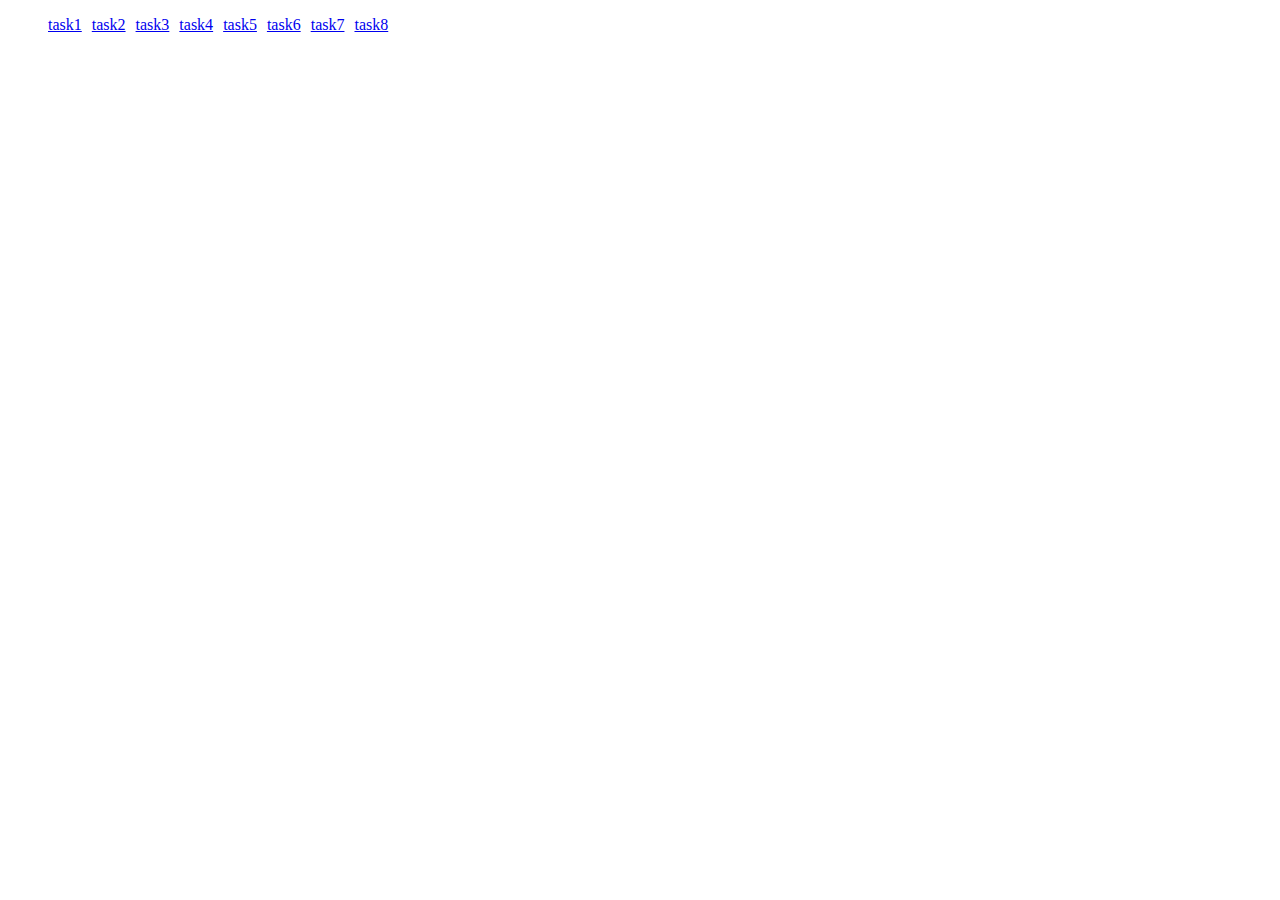
<file: index.html>
<!DOCTYPE html>
<html lang="en">
  <head>
    <meta charset="UTF-8" />
    <meta name="viewport" content="width=device-width, initial-scale=1.0" />
    <link rel="stylesheet" href="./styles.css" />
    <title>tasks</title>
  </head>
  <body>
    <ul class="list">
      <li class="item"><a href="./task1/task1.html">task1</a></li>
      <li class="item"><a href="./task2/task2.html">task2</a></li>
      <li class="item"><a href="./task3/task3.html">task3</a></li>
      <li class="item"><a href="./task4/task4.html">task4</a></li>
      <li class="item"><a href="./task5/task5.html">task5</a></li>
      <li class="item"><a href="./task6/task6.html">task6</a></li>
      <li class="item"><a href="./task7/task7.html">task7</a></li>
      <li class="item"><a href="./task8/task8.html">task8</a></li>
    </ul>
  </body>
</html>
</file>
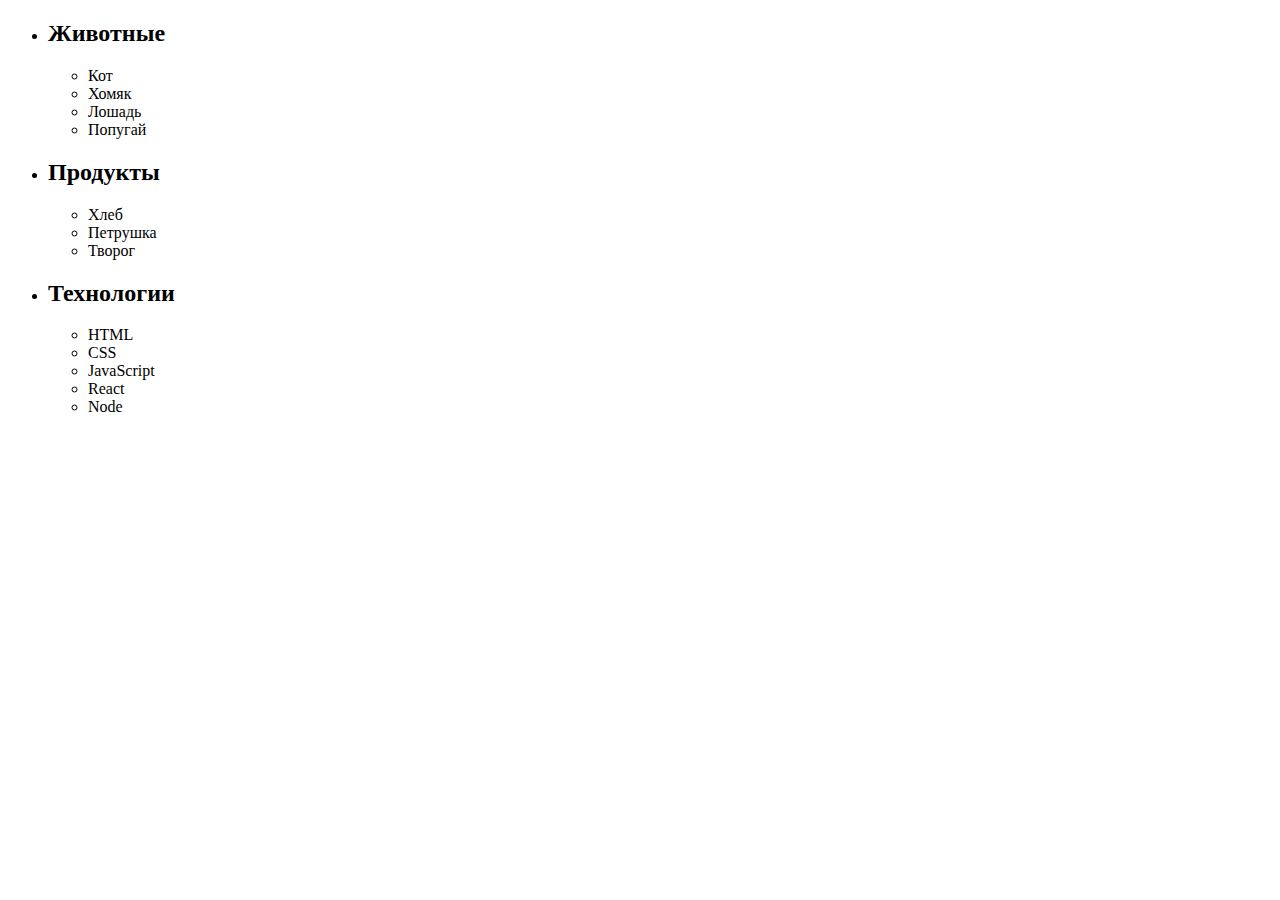
<file: task1/task1.html>
<!DOCTYPE html>
<html lang="en">
  <head>
    <meta charset="UTF-8" />
    <meta name="viewport" content="width=device-width, initial-scale=1.0" />
    <title>taska1</title>
  </head>
  <body>
    <ul id="categories">
      <li class="item">
        <h2>Животные</h2>

        <ul>
          <li>Кот</li>
          <li>Хомяк</li>
          <li>Лошадь</li>
          <li>Попугай</li>
        </ul>
      </li>
      <li class="item">
        <h2>Продукты</h2>

        <ul>
          <li>Хлеб</li>
          <li>Петрушка</li>
          <li>Творог</li>
        </ul>
      </li>
      <li class="item">
        <h2>Технологии</h2>

        <ul>
          <li>HTML</li>
          <li>CSS</li>
          <li>JavaScript</li>
          <li>React</li>
          <li>Node</li>
        </ul>
      </li>
    </ul>
    <script type="module" src="./task1.js" type="module"></script>
  </body>
</html>
</file>
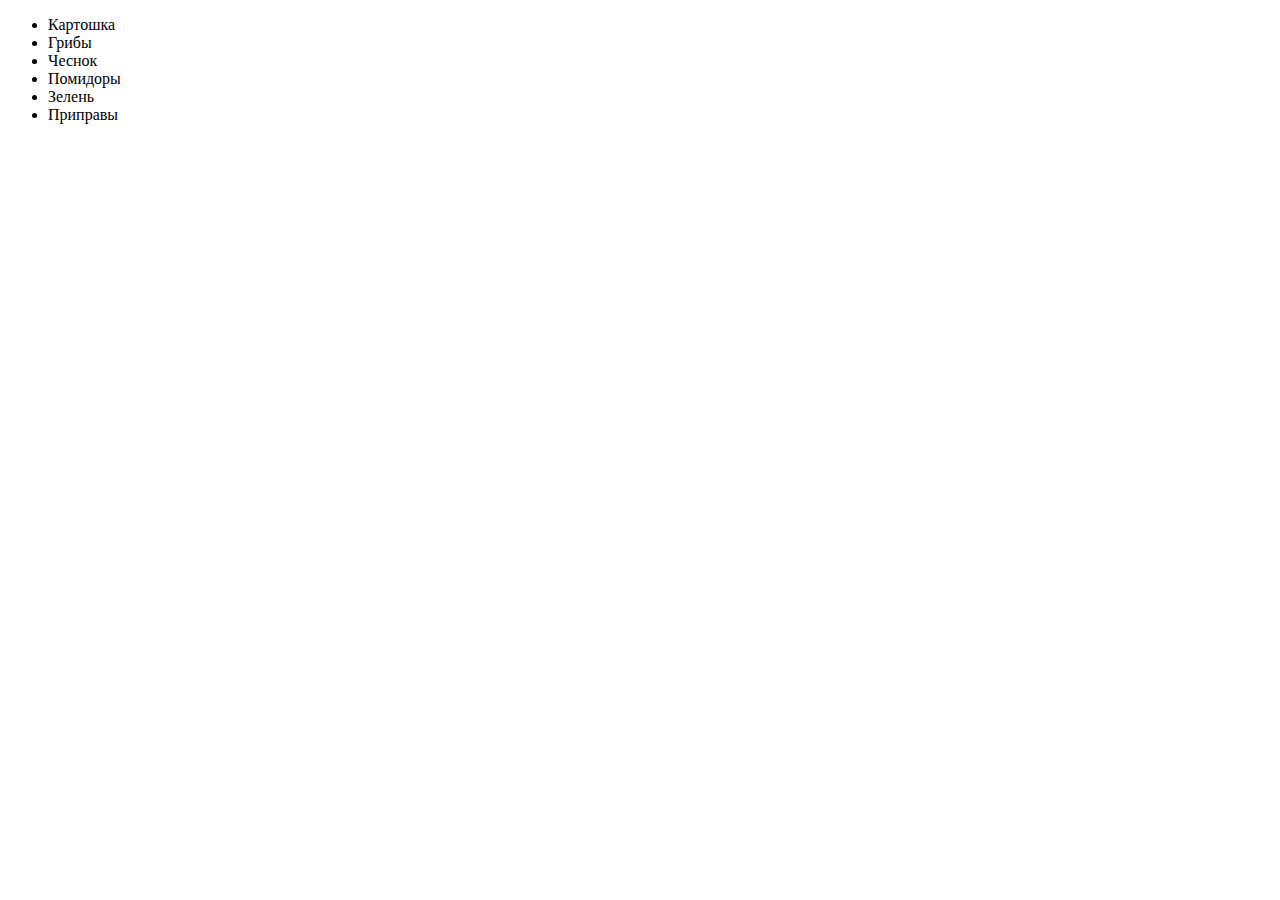
<file: task2/task2.html>
<!DOCTYPE html>
<html lang="en">
  <head>
    <meta charset="UTF-8" />
    <meta name="viewport" content="width=device-width, initial-scale=1.0" />
    <title>taska2</title>
  </head>
  <body>
    <ul id="ingredients"></ul>
    <script src="./task2.js" type="module"></script>
  </body>
</html>
</file>
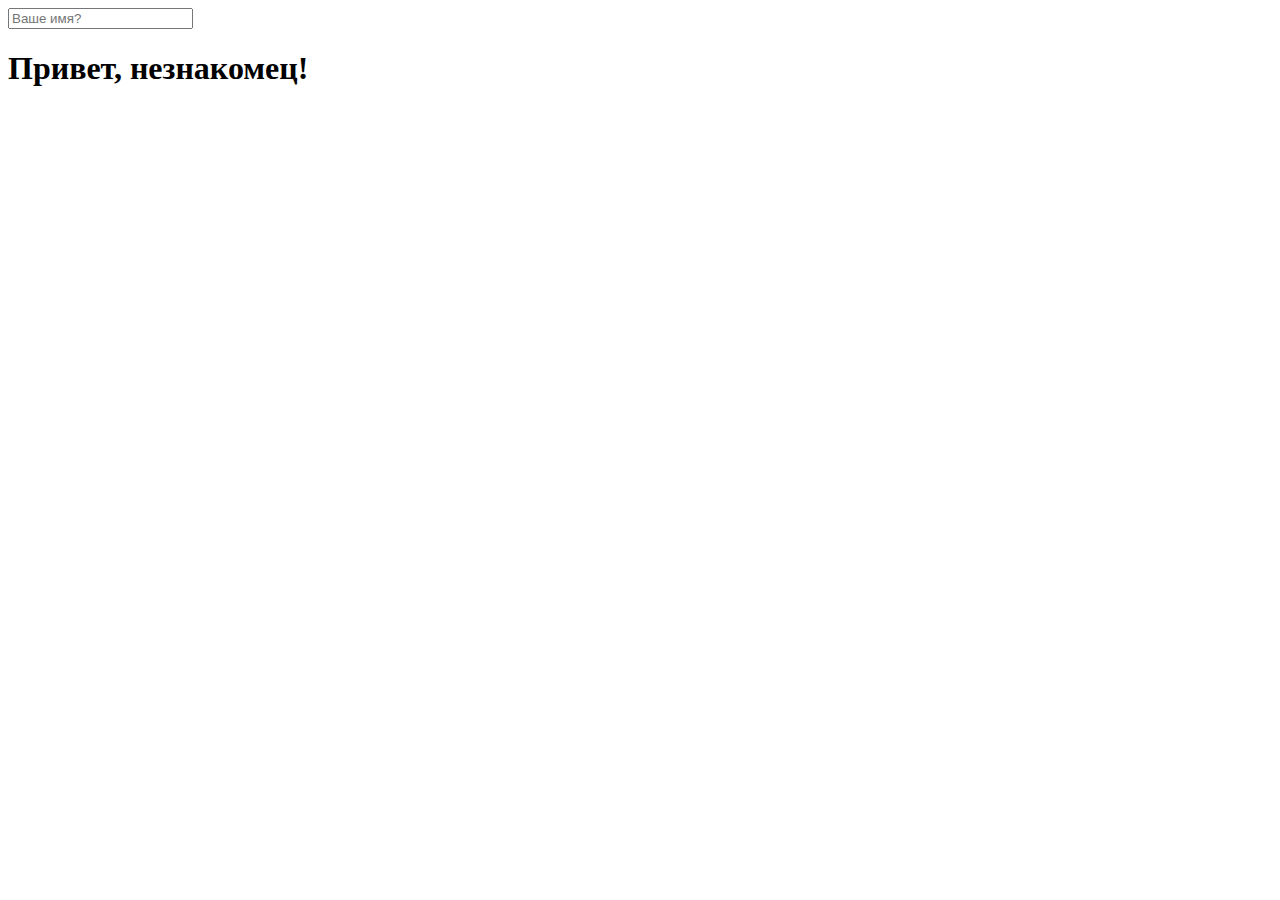
<file: task5/task5.html>
<!DOCTYPE html>
<html lang="en">
  <head>
    <meta charset="UTF-8" />
    <meta name="viewport" content="width=device-width, initial-scale=1.0" />
    <title>taska4</title>
  </head>
  <body>
    <input type="text" placeholder="Ваше имя?" id="name-input" />
    <h1>Привет, <span id="name-output">незнакомец</span>!</h1>

    <script src="./task5.js" type="module"></script>
  </body>
</html>
</file>
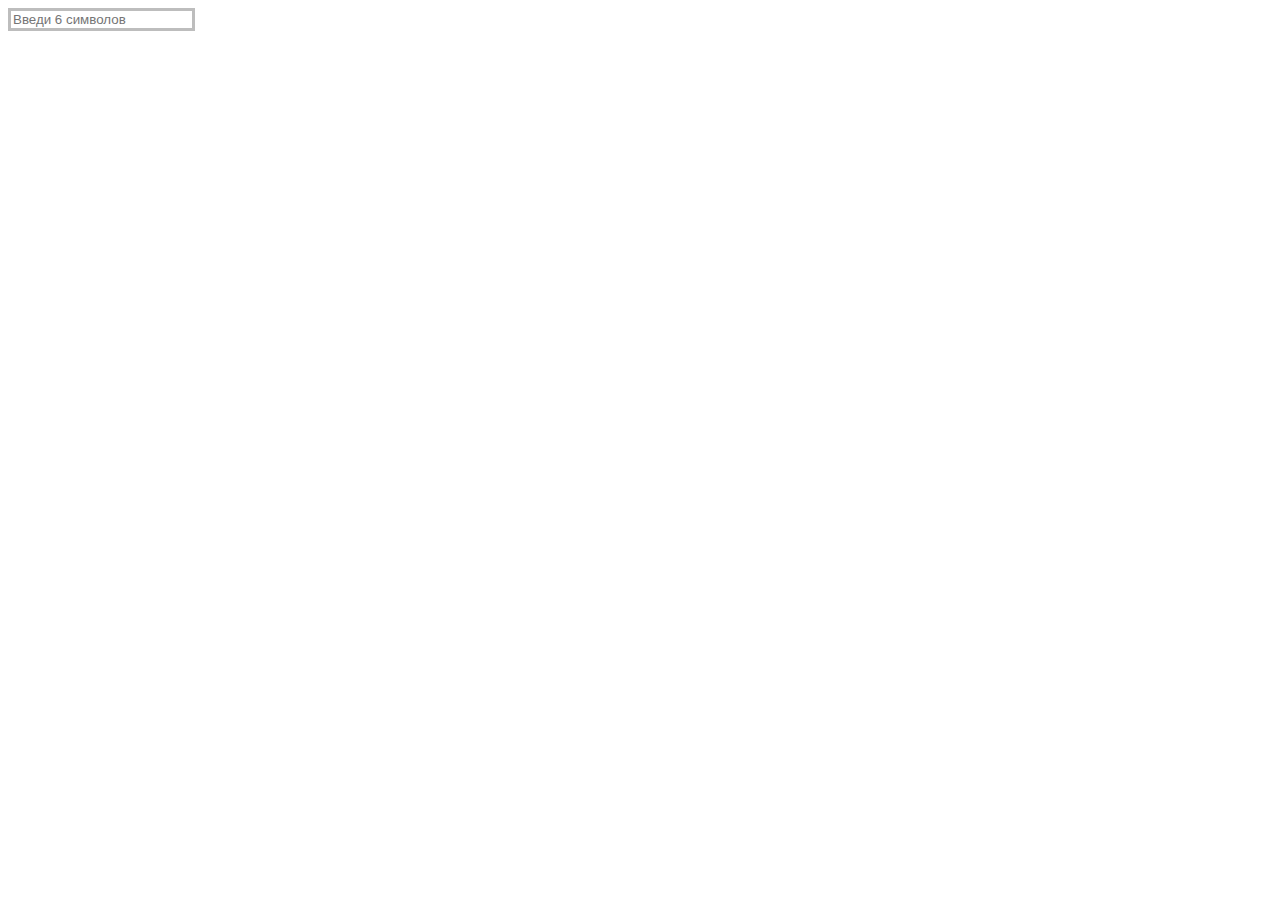
<file: task6/task6.html>
<!DOCTYPE html>
<html lang="en">
  <head>
    <meta charset="UTF-8" />
    <meta name="viewport" content="width=device-width, initial-scale=1.0" />
    <link rel="stylesheet" href="./styles.css" />
    <title>taska6</title>
  </head>
  <body>
    <input
      type="text"
      id="validation-input"
      data-length="6"
      placeholder="Введи 6 символов"
    />

    <script src="./task6.js" type="module"></script>
  </body>
</html>
</file>
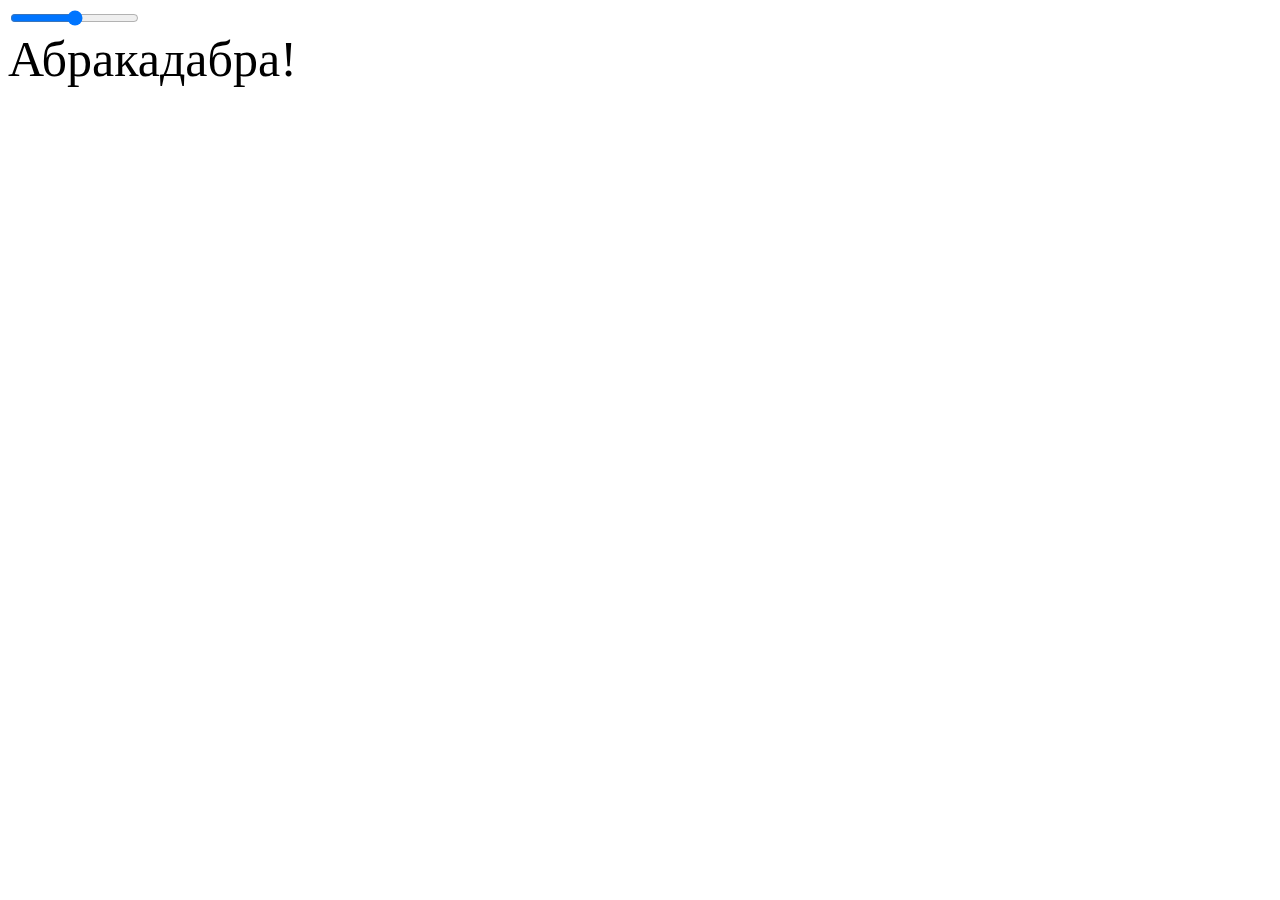
<file: task7/task7.html>
<!DOCTYPE html>
<html lang="en">
  <head>
    <meta charset="UTF-8" />
    <meta name="viewport" content="width=device-width, initial-scale=1.0" />
    <title>taska7</title>
  </head>
  <body>
    <input id="font-size-control" type="range" />
    <br />
    <span id="text">Абракадабра!</span>

    <script src="./task7.js" type="module"></script>
  </body>
</html>
</file>
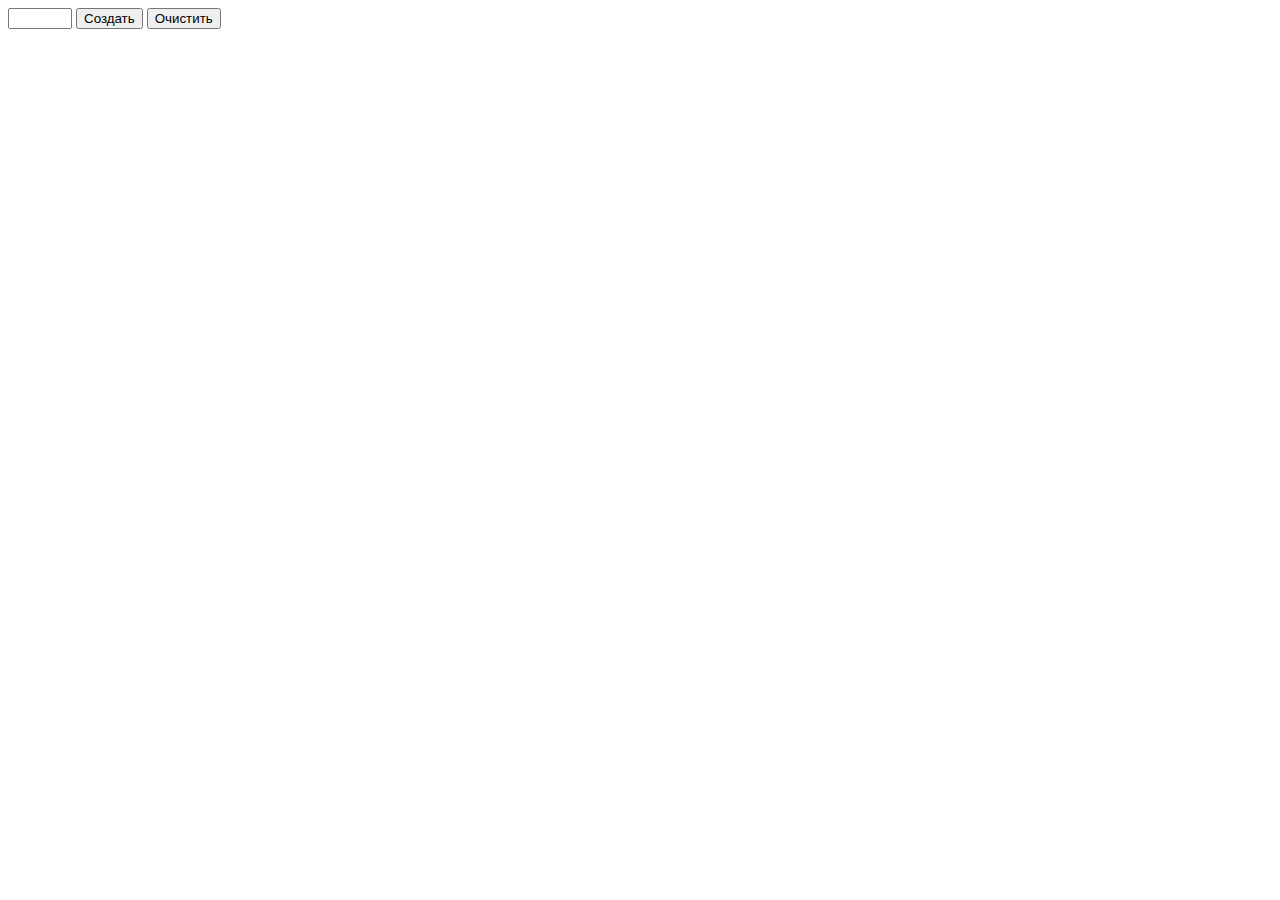
<file: task8/task8.html>
<!DOCTYPE html>
<html lang="en">
  <head>
    <meta charset="UTF-8" />
    <meta name="viewport" content="width=device-width, initial-scale=1.0" />
    <title>taska8</title>
  </head>
  <body>
    <div id="controls">
      <input type="number" min="0" max="100" step="1" />
      <button type="button" data-action="render">Создать</button>
      <button type="button" data-action="destroy">Очистить</button>
    </div>
    <div id="boxes"></div>
    <script src="./task8.js" type="module"></script>
  </body>
</html>
</file>
<file: styles.css>
.list {
  list-style: none;
  display: flex;
}

.item {
  margin-right: 10px;
}
</file>
<file: task6/styles.css>
#validation-input {
  border: 3px solid #bdbdbd;
}

#validation-input.valid {
  border-color: #4caf50;
}

#validation-input.invalid {
  border-color: #f44336;
}
</file>
